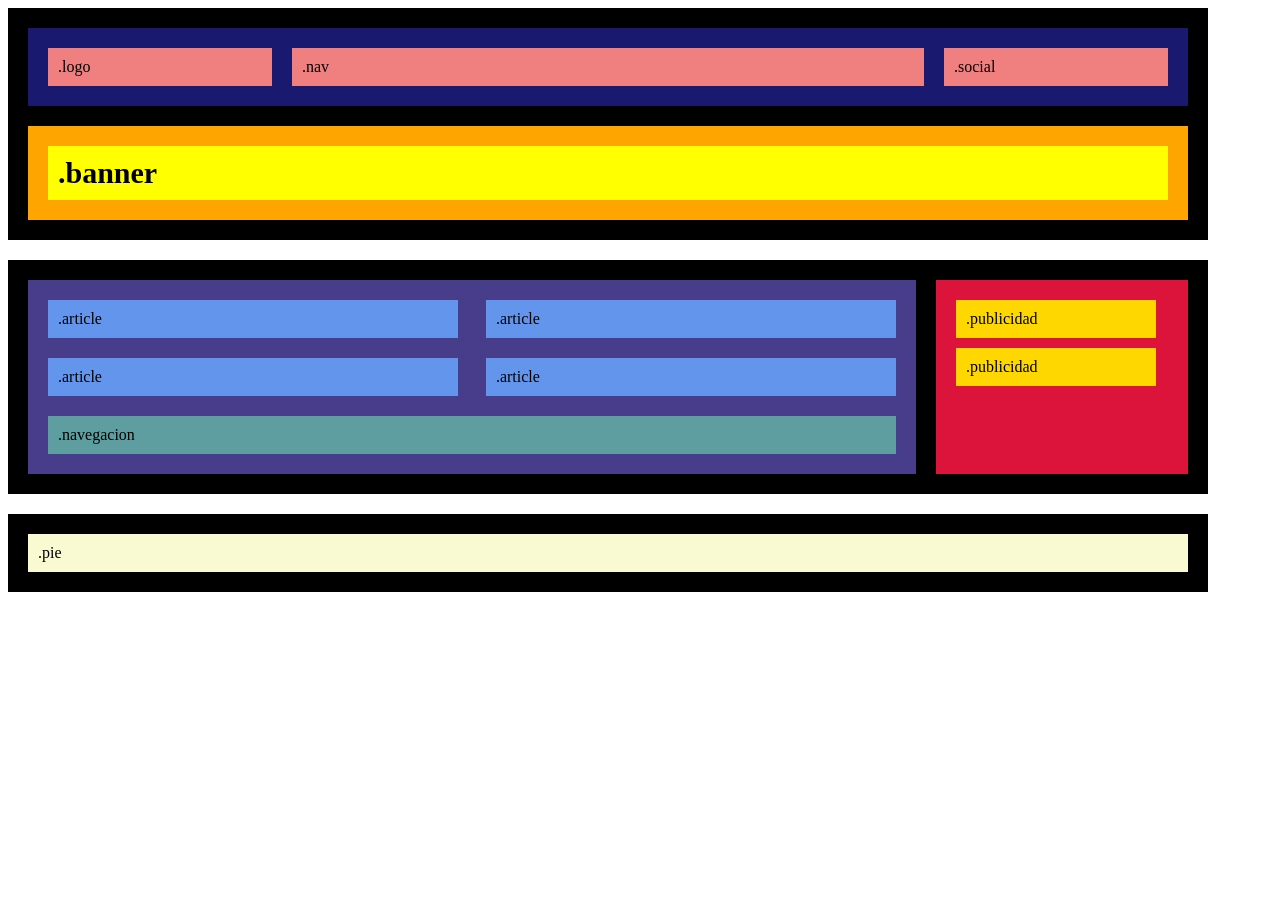
<file: Task S1.01/Level 1/Exercise 1/index.html>
<!DOCTYPE html>
<html>
    <head>
        <meta charset="UTF-8">
        <meta name="viewport" content="width=device-width, initial-scale=1.0">
        <title>Layout</title>
        <link rel="stylesheet" href="style.css" />
    </head>
    <body>
        <header>
            <div class="logo">.logo</div>
            <nav>.nav</nav>
            <div class="social">.social</div>
        </header>
        <div class="banner">.banner</div>
        <div class="section-aside wrapper">
            <section>
                <article>.article</article>
                <article>.article</article>
                <article>.article</article>
                <article>.article</article>
                <div class="navegacion">.navegacion</div>
            </section>
            <aside>
                <div class="ad">.publicidad</div>
                <div class="ad">.publicidad</div>
            </aside>
        </div>
        <footer>.pie</footer>
    </body> 
</html>
</file>
<file: Task S1.01/Level 1/Exercise 1/style.css>
body {
    max-width: 1200px;
    background: white;
           
}

header{
    background: midnightblue;
    display: flex;
    padding: 20px;
    justify-content: space-between;
    gap: 20px;
    border: 20px solid black;
       
}

.logo{
    background: lightcoral;
    width: 20%;
    padding:10px;
  
}
nav{
    background: lightcoral;
    width: 60%;
    padding:10px;
  
}
.social{
    background: lightcoral;
    width: 20%;
    padding:10px;
   
}

.banner{
    background: yellow;
    font-weight: bold;
    font-size: 30px;
    margin-left: 20px;
    margin-right: 20px;
    padding: 10px;
    border: 20px solid orange;
    outline: 20px solid black;
    margin-bottom: 40px;

}

.section-aside.wrapper{
    display: flex;
    background: black;
    padding:20px;
    gap:20px;
       
}

section{
    background: darkslateblue;
    display:flex;
    flex-wrap:wrap;
    justify-content: space-between;
    gap: 20px;
    width: 80%;
    padding: 20px;
    
}

article{
    background: cornflowerblue;
    width: 46%;
    padding: 10px;
    
}
.navegacion{
    background: cadetblue;
    width: 100%;
    padding: 10px;
    
}

aside{
    background: crimson ;
    padding: 20px;
    display: flex;
    flex-direction: column;
    width: 20%;
    gap:10px;

}

.ad{
    background: gold;
    justify-content: space-between;
    width: 85%;
    padding: 10px;
       
}

footer{
    background: lightgoldenrodyellow;
    margin-top: 20px;
    padding: 10px;
    border: 20px solid black;
}
</file>
<file: Task S1.01/Level 1/Exercise 2/style.css>
body {
    max-width: 1200px;
    background: white;
     
}

header{
    background: midnightblue;
    display: flex;
    padding: 20px;
    justify-content: space-between;
    gap: 20px;
    border: 20px solid black;
    
}
.logo{
    background: lightcoral;
    width: 20%;
    padding:10px;
  
}
nav{
    background: lightcoral;
    width: 60%;
    padding:10px;
  
}
.social{
    background: lightcoral;
    width: 20%;
    padding:10px;
   
}

.banner{
    background: yellow;
    font-size: 30px;
    font-weight: bold;
    margin-left: 20px;
    margin-right: 20px;
    padding: 10px;
    border: 20px solid orange;
    outline: 20px solid black;
    margin-bottom: 40px;

}

.section-aside.wrapper{
    display: flex;
    background: black;
    padding:20px;
    gap:20px;
    
}

section{
    background: darkslateblue;
    justify-content: space-between;
    display:flex;
    flex-wrap:wrap;
    gap: 20px;
    width: 80%;
    padding: 20px;
   
}

article{
    background: cornflowerblue;
    width: 46%;
    padding: 10px;
    
}
.navegacion{
    background: cadetblue;
    width: 100%;
    padding: 10px;
    
}

aside{
    background: crimson ;
    padding: 20px;
    display: flex;
    flex-direction: column;
    width: 20%;
    gap:10px;

}

.ad{
    background: gold;
    justify-content: space-between;
    width: 85%;
    padding: 10px;
   
}

footer{
    background: lightgoldenrodyellow;
    margin-top: 20px;
    padding: 10px;
    border: 20px solid black;
}

@media screen and (max-width: 1024px) {

    header {
        flex-direction: column;
        align-items: stretch;
        text-align: left;
    }

    .logo {
        width: 97%;
        padding: 10px;
    }

    nav {
        width: 97%;
        padding: 10px;
    }

    .social {
        width: 97%;
        padding: 10px;
    }

    .section-aside.wrapper {
        flex-direction: column;   
    }

    section {
        width: 95%;           
    }

    aside {
        width: 95%;
    }

    article {
        width: 46%;
    }

    .ad {
        width: 97%;
    }
}
</file>
